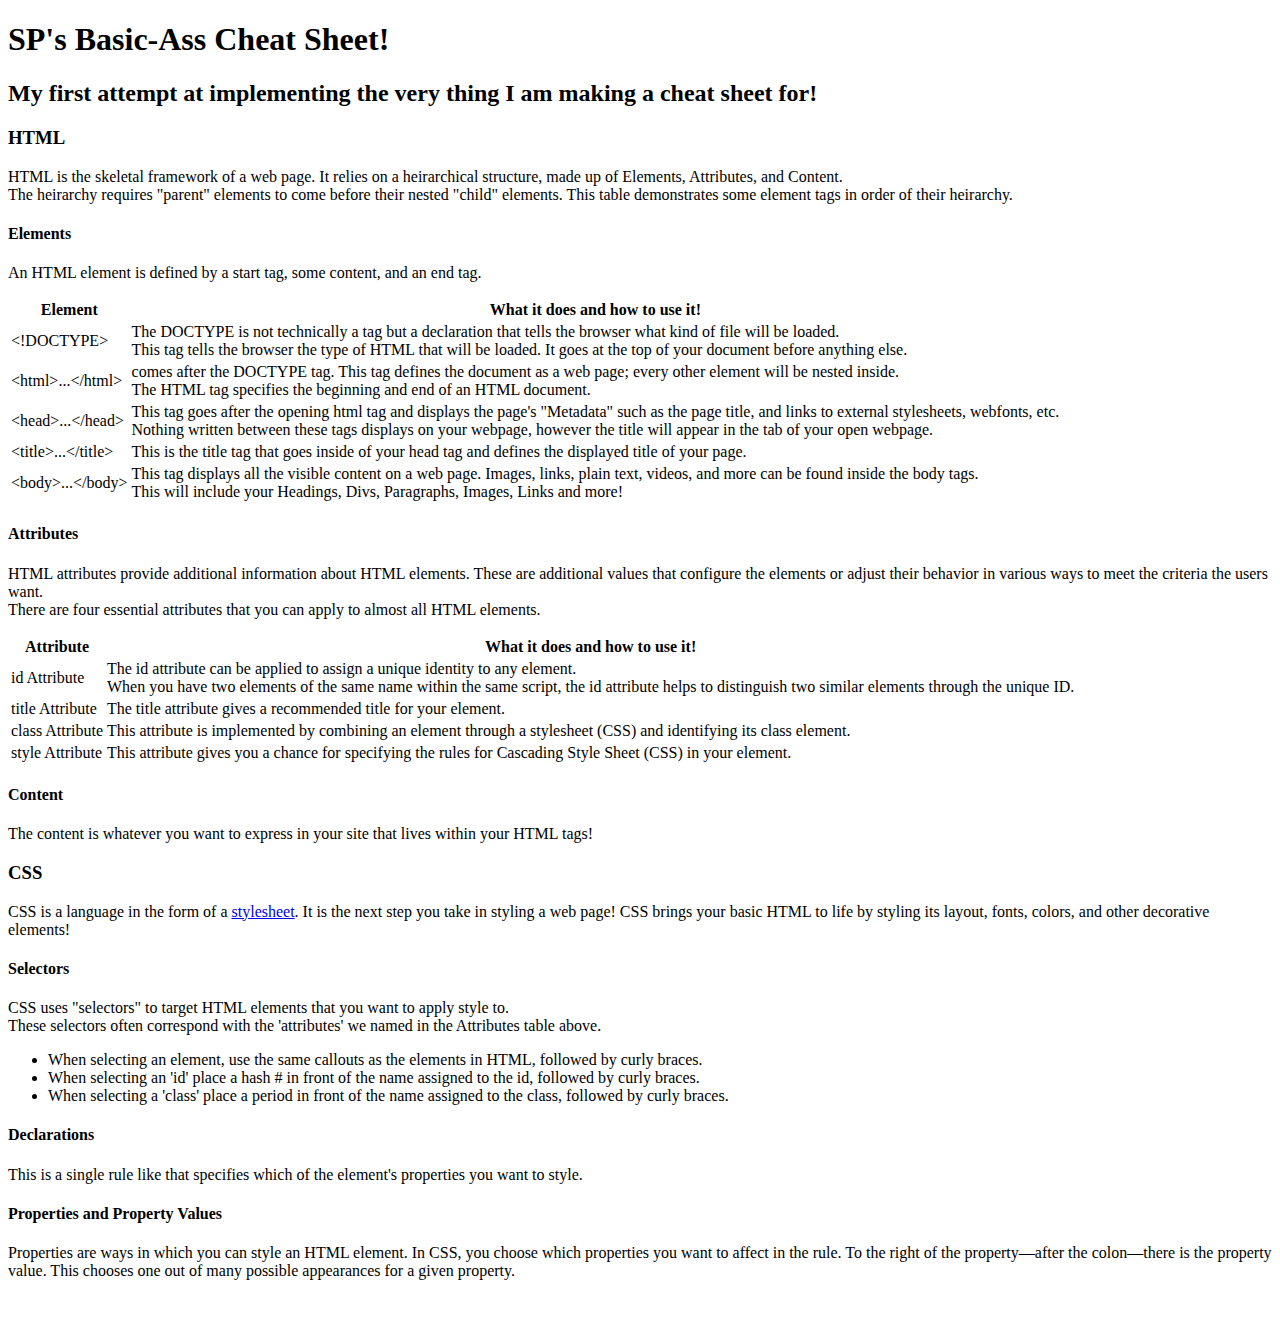
<file: CheatSheetProject/index.html>
<!DOCTYPE html>
<head>
    <title>SP's Cheats </title>
    <link rel="stylesheet" href="C:\Users\sspal\OneDrive\Desktop\CodeCademy\DevProjects\CheatSheetProject\index.css">
    <link rel="preconnect" href="https://fonts.googleapis.com">
<link rel="preconnect" href="https://fonts.gstatic.com" crossorigin>
<link href="https://fonts.googleapis.com/css2?family=Barlow:ital,wght@0,400;0,500;1,400&family=Concert+One&family=Titan+One&display=swap" rel="stylesheet">
</head>

<body>
    <!--banner section-->
    <div class="banner">
        <h1>SP's Basic-Ass Cheat Sheet!</h1>
    </div>
    
    <!--page title section-->
    <div class="title">
        <h2>My first attempt at implementing the very thing I am making a cheat sheet for!</h2>
        <nav></nav>
    </div>

    <!--HTML notes section-->
    <div>
        <section>
            <h3>HTML</h3>
            <p><span>HTML</span> is the skeletal framework of a web page. It relies on a heirarchical structure, made up of <span>Elements,</span><span> Attributes,</span> and <span>Content.</span><br>
            The heirarchy requires "parent" elements to come before their nested "child" elements. This table demonstrates some element tags in order of their heirarchy. </p>
            <h4>Elements</h4>  
            <p>An HTML element is defined by a start tag, some content, and an end tag.</p>
                <table class="table">
                    <thead id="tableHead">
                        <tr>
                            <th>Element</th>
                            <th>What it does and how to use it!</th>
                        </tr>
                        <tbody id="tableBody">
                            <tr>
                                <td id="element">&lt;!DOCTYPE&gt;</td>
                                <td>The DOCTYPE is not technically a tag but a declaration that tells the browser what kind of file will be loaded.<br> 
                                    This tag tells the browser the type of HTML that will be loaded. It goes at the top of your document before anything else. </td>
                            </tr>
                            <tr>
                                <td id="element">&lt;html&gt;...&lt;/html&gt;</td>
                                <td>comes after the DOCTYPE tag. This tag defines the document as a web page; every other element will be nested inside.<br>
                                    The HTML tag specifies the beginning and end of an HTML document.</td>
                            </tr>
                            <tr>
                                <td id="element">&lt;head&gt;...&lt;/head&gt;</td>
                                <td>This tag goes after the opening html tag and displays the page's "Metadata" such as the page title, and links to external stylesheets, webfonts, etc. <br>
                                Nothing written between these tags displays on your webpage, however the title will appear in the tab of your open webpage.</td>
                            </tr>
                            <tr>
                                <td id="element">&lt;title&gt;...&lt;/title&gt;</td>
                                <td>This is the title tag that goes inside of your head tag and defines the displayed title of your page.</td>
                            </tr>
                            <tr>
                                <td id="element">&lt;body&gt;...&lt;/body&gt;</td>
                                <td>This tag displays all the visible content on a web page. Images, links, plain text, videos, and more can be found inside the body tags. <br>
                                This will include your Headings, Divs, Paragraphs, Images, Links and more!</td>
                            </tr>
                        </tbody>
                    </thead>        
                </table>
        </section> 
    </div>           

    <div>
        <section>       
            <h4>Attributes</h4>
            <p>HTML attributes provide additional information about HTML elements. 
                These are additional values that configure the elements or adjust their behavior in various ways to meet the criteria the users want.
                <br>There are <span>four</span> essential attributes that you can apply to almost all HTML elements.</p>
                <table class="table">
                    <thead id="tableHead">
                        <tr>
                            <th>Attribute</th>
                            <th>What it does and how to use it!</th>
                        </tr>
                    </thead>
                    <tbody id="tableBody">
                        <tr>
                            <td id="attribute">id Attribute</td>
                            <td>The id attribute can be applied to assign a unique identity to any element.<br> When you have two elements of the same name within the same script, the id attribute helps to distinguish two similar elements through the unique ID. </td>
                        </tr>
                        <tr>
                            <td id="attribute">title Attribute</td>
                            <td>The title attribute gives a recommended title for your element.</td>
                        </tr>
                        <tr>
                            <td id="attribute">class Attribute</td>
                            <td>This attribute is implemented by combining an element through a stylesheet (CSS) and identifying its class element. </td>
                        </tr>
                        <tr>
                            <td id="attribute">style Attribute</td>
                            <td>This attribute gives you a chance for specifying the rules for Cascading Style Sheet (CSS) in your element. </td>
                        </tr>
                    </tbody>
                </table>    
            <h4>Content</h4>
            <p>The content is whatever you want to express in your site that lives within your HTML tags!</p>
            
        </section>
    </div>

    <!--CSS notes section-->
    <div>
        <section>
            <h3>CSS</h3>
            <p><span>CSS</span> is a language in the form of a <a target="_blank" href="https://developer.mozilla.org/en-US/docs/Web/API/StyleSheet">stylesheet</a>. It is the next step you
                take in styling a web page! CSS brings your basic HTML to life by styling its layout, fonts, colors, and other decorative elements! 
            </p>
            <h4>Selectors</h4>  
            <p>CSS uses "selectors" to target
                HTML elements that you want to apply style to. <br>
                These selectors often correspond with the 'attributes' we named  in the Attributes table above.
                    <ul>
                        <li>When selecting an element, use the same callouts as the elements in HTML, followed by curly braces. 
                        <li>When selecting an 'id' place a hash # in front of the name assigned to the id, followed by curly braces. 
                        <li>When selecting a 'class' place a period in front of the name assigned to the class, followed by curly braces.
                    </ul>
             </p>
                  
           
            <h4>Declarations</h4>
            <p>This is a single rule like that specifies which of the element's properties you want to style.</p>
            <table>
                <thead>
                    <tr></tr>
                </thead>
                <tbody>
                    <td></td>
                    <td></td>
                    <td></td>
                </tbody>
            <h4>Properties and Property Values</h4>
            <p> Properties are ways in which you can style an HTML element.  In CSS, you choose which properties you want to affect in the rule. 
                To the right of the property—after the colon—there is the property value. This chooses one out of many possible appearances for a given property.</p>
            <table>
                <thead>
                    <tr></tr>
                </thead>
                <tbody>
                    <td></td>
                    <td></td>
                    <td></td>
                </tbody>
        </section>
    </div>

</body>
</file>
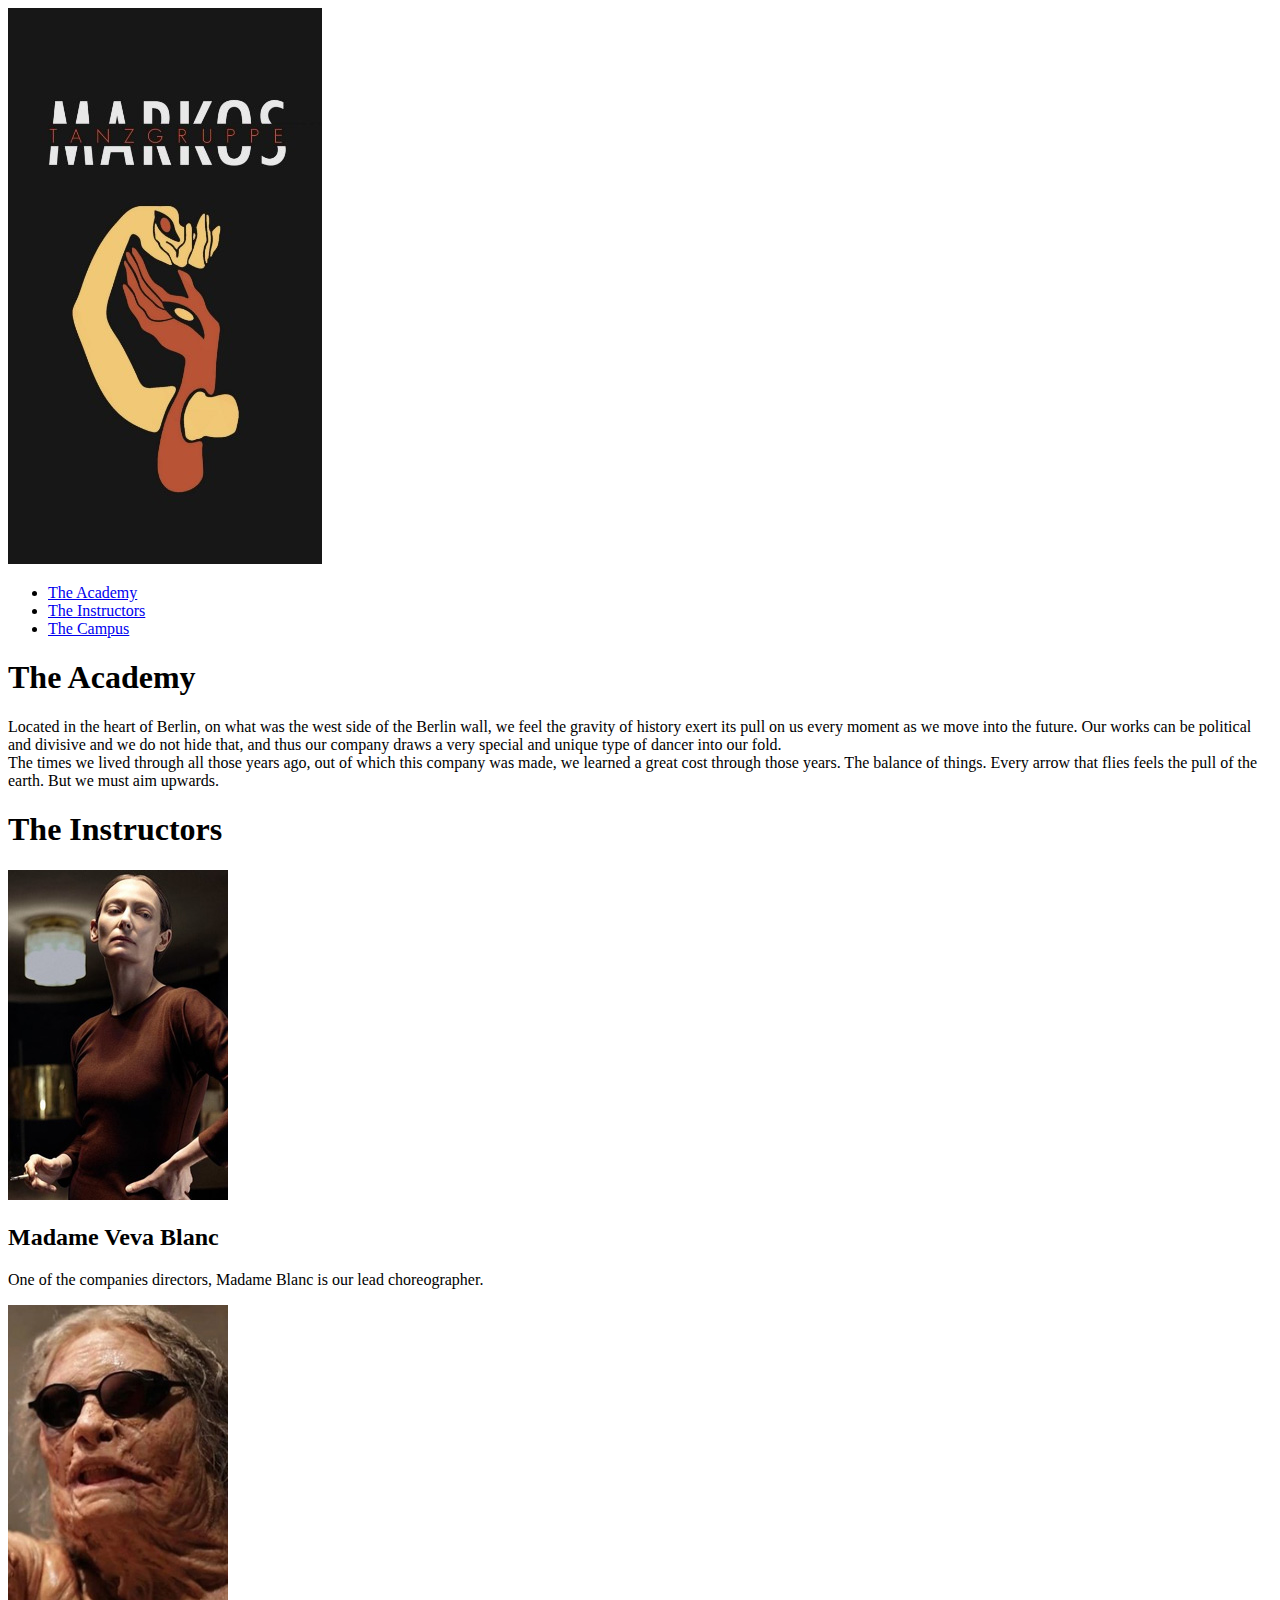
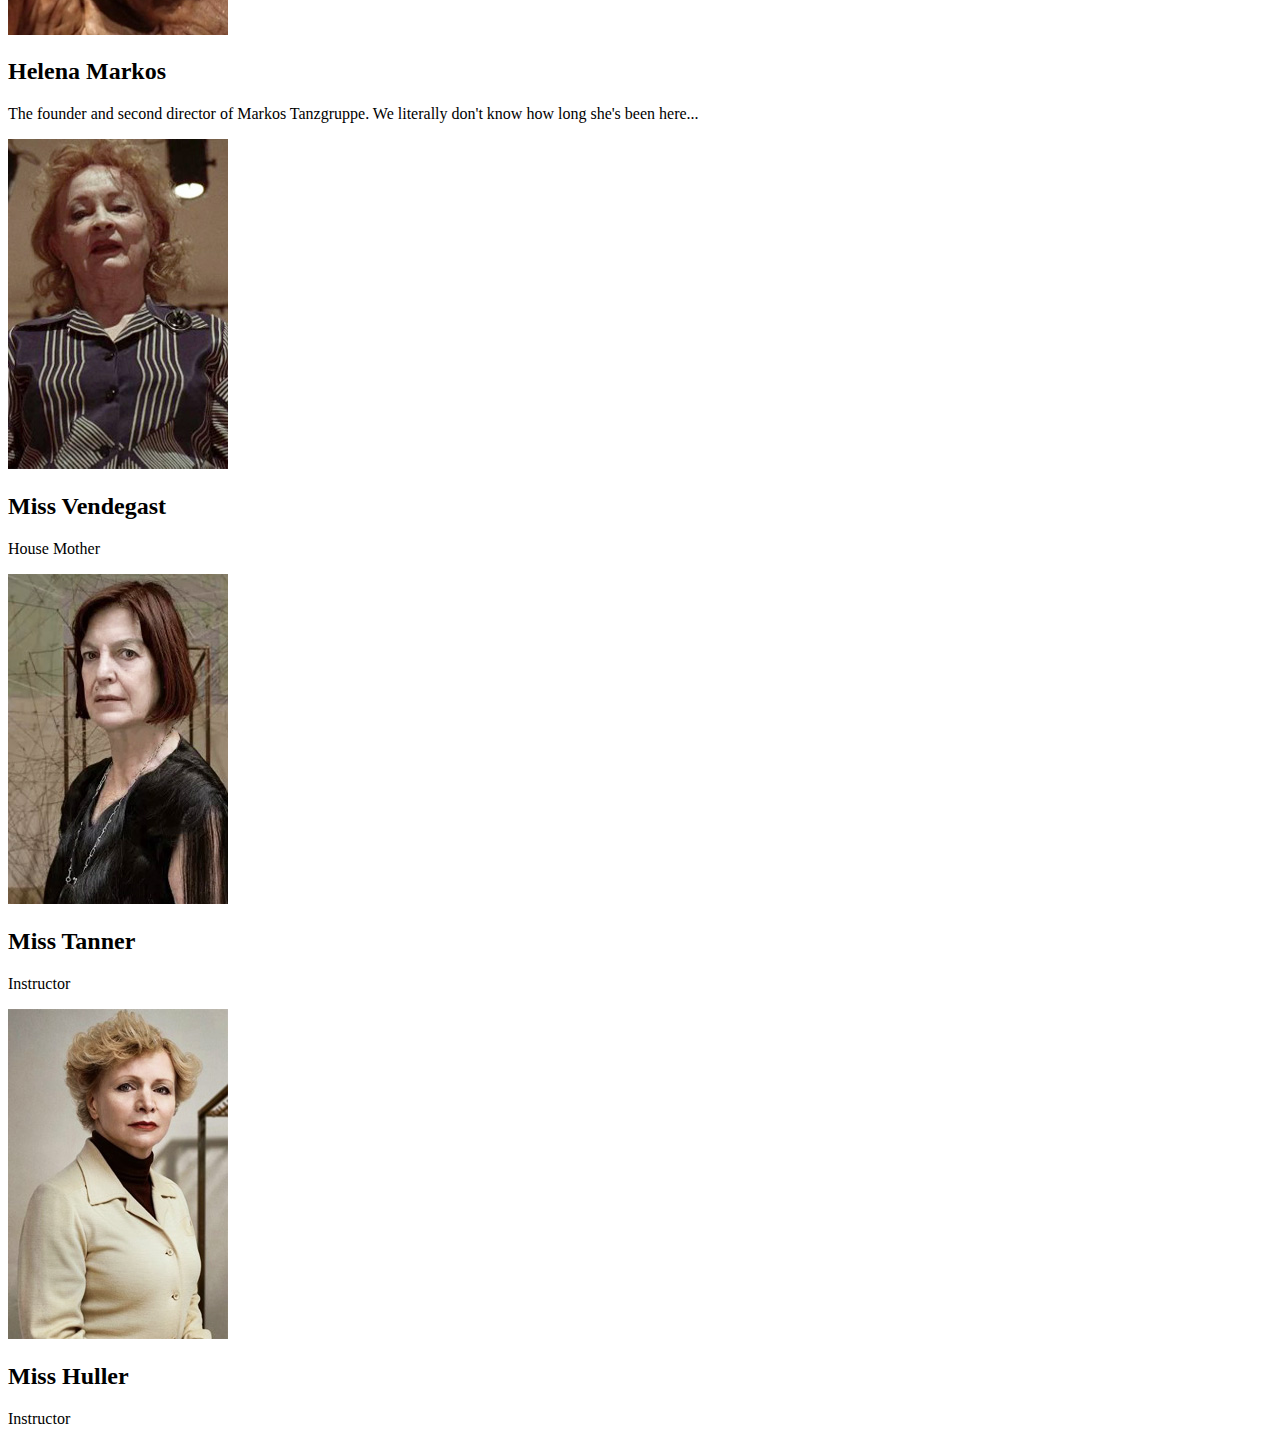
<file: Markos_TanzGruppe_Flexbox/index.html>
<!DOCTYPE html>
<html lang="en">
<head>
    <meta charset="UTF-8">
    <meta name="viewport" content="width=device-width, initial-scale=1.0">
    <title>Markos Tanzgruppe</title>
    <link rel="shortcut icon" href="Suspiria Favicon.png" type="image/x-icon">
    <link rel="stylesheet" href="C:\Users\sspal\OneDrive\Desktop\personal\CodeCademy\DevProjects\Markos_TanzGruppe_Flexbox\Resources\CSS\index.css">
    <link rel="preconnect" href="https://fonts.googleapis.com">
    <link rel="preconnect" href="https://fonts.gstatic.com" crossorigin>
    <link href="https://fonts.googleapis.com/css2?family=Outfit:wght@100;200;400;700;800&family=Spectral:ital@1&display=swap" rel="stylesheet">
    <link rel="preconnect" href="https://fonts.googleapis.com">
    <link rel="preconnect" href="https://fonts.gstatic.com" crossorigin>
    <link href="https://fonts.googleapis.com/css2?family=Cormorant+Garamond:ital,wght@1,300&display=swap" rel="stylesheet">
    
</head>

<body>
    <nav class="header-nav">
        <div class="header-logo">
            <img src="Resources\Images\Markos_Tanzgruppe_Logo.jpg" alt="Company logo">
        </div>
            <ul>
                <li><a href="#">The Academy</a></li>
                <li><a href="#">The Instructors</a></li>
                <!--<li><a href="#">The Company</a></li>-->
                <li><a href="#">The Campus</a></li>
                <!--<li><a href="#">The Dance</a></li>-->
            </ul>
    </nav>

    <main id="academy">
        <div class="about">
            <h1>The Academy</h1>
            <p>Located in the heart of Berlin, on what was the west side of the Berlin wall, we feel the gravity of history exert its pull on us 
                every moment as we move into the future. Our works can be political and divisive and we do not hide that, and thus our company draws a very
                special and unique type of dancer into our fold. <br> The times we lived through all those years ago, out of which this company was made,
                we learned a great cost through those years. The balance of things. Every arrow that flies feels the pull of the earth. But we must 
                aim upwards. 
            </p>
        </div>
    </main>

    <section class="a">
        <div id="instructors">
            <h1>The Instructors</h1>
            <div class="card">
                <img src="Resources\Images\MadameBlanc.jpg" alt="Madame Veva Blanc">
                <h2>Madame Veva Blanc</h2>
                <p>One of the companies directors, Madame Blanc is our lead choreographer.</p>
            </div>
            <div class="card">
                <img src="Resources\Images\Helena_Markos.jpg" alt="Helena Markos">
                <h2>Helena Markos</h2>
                <p>The founder and second director of Markos Tanzgruppe. We literally don't know how long she's been here...</p>
            </div>
            <div class="card">
                <img src="Resources\Images\MsVendegast.jpg" alt="Miss Vendegast">
                <h2>Miss Vendegast</h2>
                <p>House Mother</p>
            </div>
            <div class="card">
                <img src="Resources\Images\MsTanner.jpg" alt="Miss Tanner">
                <h2>Miss Tanner</h2>
                <p>Instructor</p>
            </div>
            <div class="card">
                <img src="Resources\Images\MsHuller.jpg" alt="Miss Huller">
                <h2>Miss Huller</h2>
                <p>Instructor</p>
            </div>
        </div>
    </section>

    <section class="b">
        <div id="campus">


        </div>

    </section>



</body>
</html>
</file>
